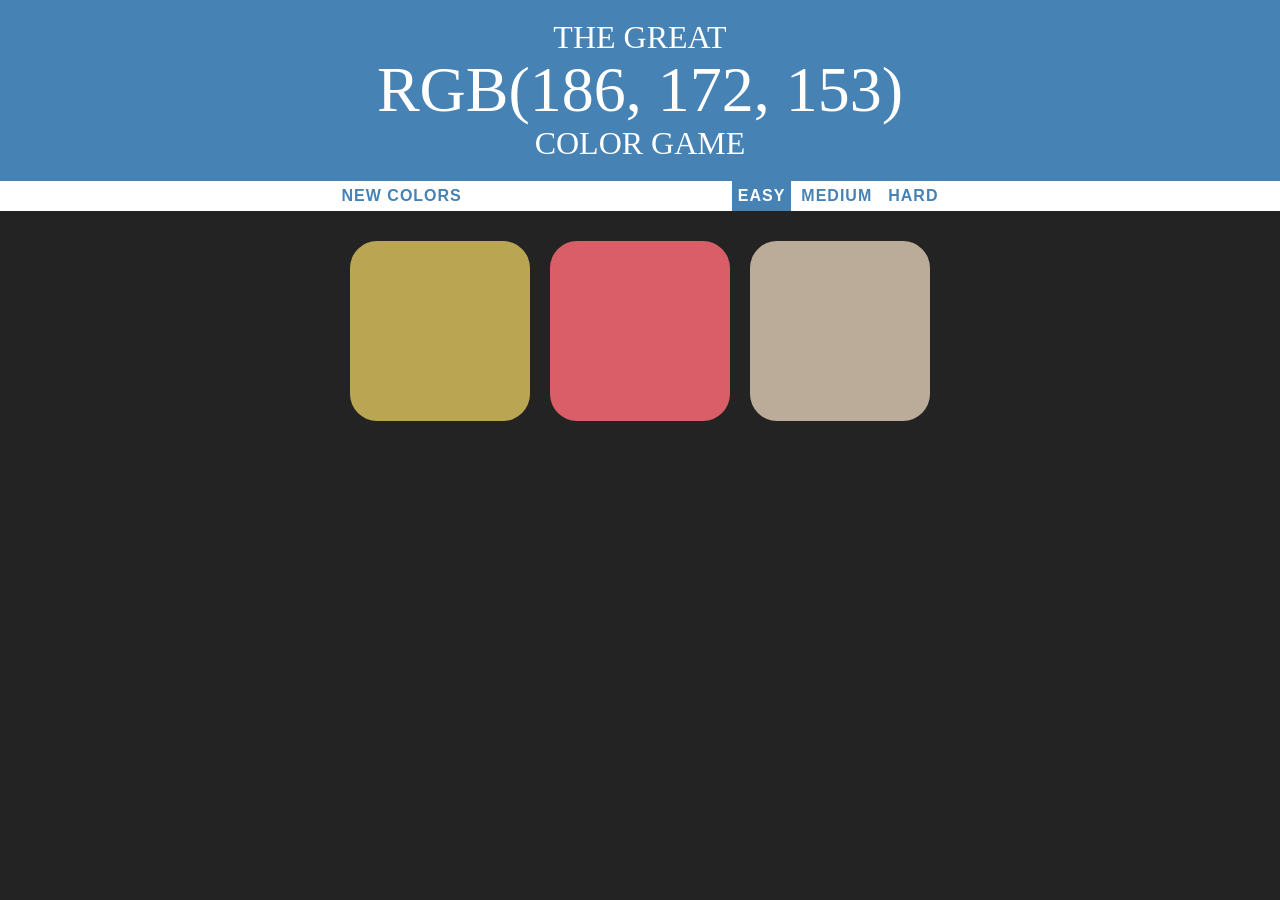
<file: RGB Color Game/RGB.html>
<!DOCTYPE html>
<html>
<head>
	<title>RGB Color Game</title>
	<link rel="stylesheet" type="text/css" href="RGB.css">
</head>
<body>
<h1>
	The Great 
	<br>
	<span id="colorDisplay">RGB</span> 
	<br>
	Color Game
</h1>

<div id="stripe">
	<button id="reset">New Colors</button>
	<span id="message"></span>
	<button class="mode selected">Easy</button>
	<button class="mode">Medium</button>
	<button class="mode">Hard</button>
</div>

	<div id="container">
		<div class="square"></div>
		<div class="square"></div>
		<div class="square"></div>
		<div class="square"></div>
		<div class="square"></div>
		<div class="square"></div>
		<div class="square"></div>
		<div class="square"></div>
		<div class="square"></div>
	</div>

<script type="text/javascript" src="RGB.js"></script>
</body>
</html>
</file>
<file: RGB Color Game/RGB.css>
body {
	background-color: #232323;
	margin: 0;
	font-family: "Montserrat", "Avenir";
}

.square {
	width: 30%;
	background: white;
	padding-bottom: 30%;
	float: left;
	margin: 1.66%;
	border-radius: 15%;
	transition: background 0.6s;
	-webkit-transition: background 0.6s;
	-moz-transition: background 0.6s;
}

#container {
	margin: 20px auto;
	max-width: 600px;
}

h1 {
	text-align: center;
	line-height: 1.1;
	font-weight: normal;
	color: white;
	background: steelblue;
	margin: 0;
	text-transform: uppercase;
	padding: 20px 0;
}

#colorDisplay {
	font-size: 200%;
}

#message {
	display: inline-block;
	width: 20%;
}

#stripe {
	background: white;
	height: 30px;
	text-align: center;
	color: black;
}

.selected {
	color: white;
	background: steelblue;
}

button {
	border: none;
	background: none;
	text-transform: uppercase;
	height: 100%;
	font-weight: 700;
	color: steelblue;
	letter-spacing: 1px;
	font-size: inherit;
	transition: all 0.3s;
	-webkit-transition: all 0.3s;
	-moz-transition: all 0.3s;
	outline: none;
}

button:hover {
	color: white;
	background: steelblue;
}
</file>
